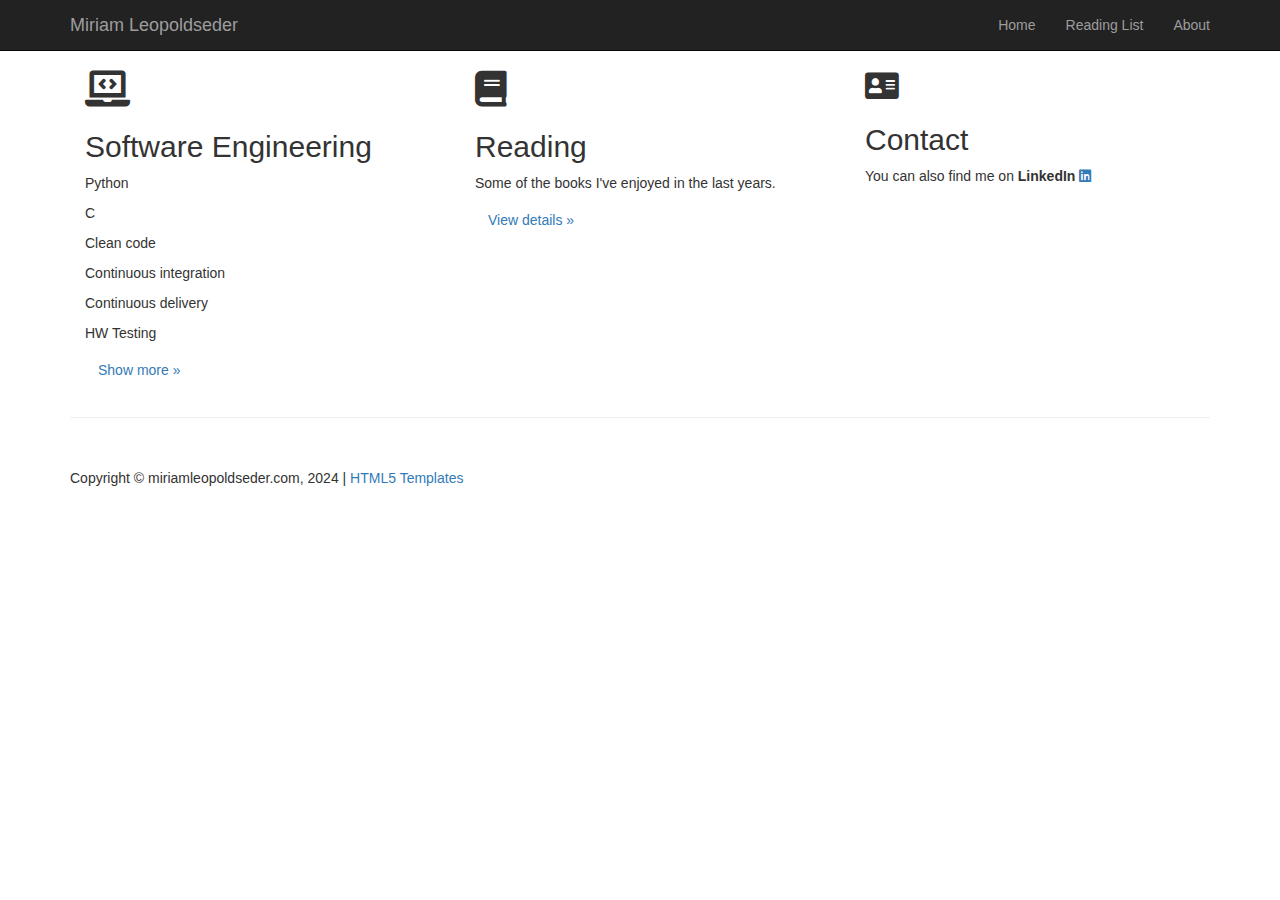
<file: index.html>
<!doctype html>
<html lang="en" class="no-js">
<head>
    <meta charset="utf-8">
    <meta http-equiv="x-ua-compatible" content="ie=edge">
    <meta name="viewport" content="width=device-width, initial-scale=1.0">
    <link rel="canonical" href="https://html5-templates.com/" />
    <title>Miriam Leopoldseder</title>
	<meta name="description" content="Personal Website of Miriam Leopoldseder">
    <link href="css/bootstrap.min.css" rel="stylesheet">
    <link href="css/modern-business.css" rel="stylesheet">
    <link href="font-awesome/css/all.css" rel="stylesheet" type="text/css">
    <!-- Custom styles for this template -->
</head>

<body>
    <!-- Navigation -->
    <nav class="navbar navbar-inverse navbar-fixed-top" role="navigation">
        <div class="container">
            <!-- Brand and toggle get grouped for better mobile display -->
            <div class="navbar-header">
                <button type="button" class="navbar-toggle" data-toggle="collapse" data-target="#bs-example-navbar-collapse-1">
                    <span class="sr-only">Toggle navigation</span>
                    <span class="icon-bar"></span>
                    <span class="icon-bar"></span>
                    <span class="icon-bar"></span>
                </button>
                <a class="navbar-brand" href="index.html">Miriam Leopoldseder</a>
            </div>
            <!-- Collect the nav links, forms, and other content for toggling -->
            <div class="collapse navbar-collapse" id="bs-example-navbar-collapse-1">
                <ul class="nav navbar-nav navbar-right">
                    <li>
                        <a href="index.html">Home</a>
                    </li>           
                    <li>
                        <a href="reading_list.html">Reading List</a>
                    </li>           
                    <li>
                        <a href="about.html">About</a>
                    </li>                                  
                </ul>
            </div>
            <!-- /.navbar-collapse -->
        </div>
        <!-- /.container -->
    </nav>




    <!-- Page Content -->
    <div class="container">

        <div class="container marketing">

            <!-- Three columns of text below the carousel -->
            <div class="row">
                <div class="col-lg-4">
                    <h1><i class="fas fa-laptop-code"></i></h1>

                    <h2>Software Engineering</h2>
                    <p>Python</p>
                    <p>C</p>
                    <p>Clean code</p>
                    <p>Continuous integration</p>
                    <p>Continuous delivery</p>
                    <p>HW Testing</p>
                    <p><a class="btn btn-secondary" href="about.html">Show more &raquo;</a></p>
                </div><!-- /.col-lg-4 -->
                <div class="col-lg-4">
                    <h1><i class="fas fa-book"></i></h1>

                    <h2>Reading</h2>
                    <p>Some of the books I've enjoyed in the last years.</p>
                    <p><a class="btn btn-secondary" href="reading_list.html">View details &raquo;</a></p>
                </div><!-- /.col-lg-4 -->
                <div class="col-lg-4">
                    <h2><i class="fas fa-address-card"></i></h2>

                    <h2>Contact</h2>
                    <p>You can also find me on <strong>LinkedIn</strong> <a href="https://www.linkedin.com/in/miriam-leopoldseder-ab0525b5"><i class="fab fa-linkedin"></i></a></p>
                </div><!-- /.col-lg-4 -->
            </div><!-- /.row -->
        </div><!-- /.class="container marketing" -->

     

        <hr>

        <!-- Footer -->
        <footer>
            <div class="row">
                <div class="col-lg-12">
                    <p>Copyright &copy; miriamleopoldseder.com, 2024 | <a href="https://html5-templates.com/" target="_blank" rel="nofollow">HTML5 Templates</a></p>
                </div>
            </div>
        </footer>

    </div>
    <!-- /.container -->

    <!-- jQuery -->
    <script src="js/jquery.js"></script>

    <!-- Bootstrap Core JavaScript -->
    <script src="js/bootstrap.min.js"></script>


</body>

</html>
</file>
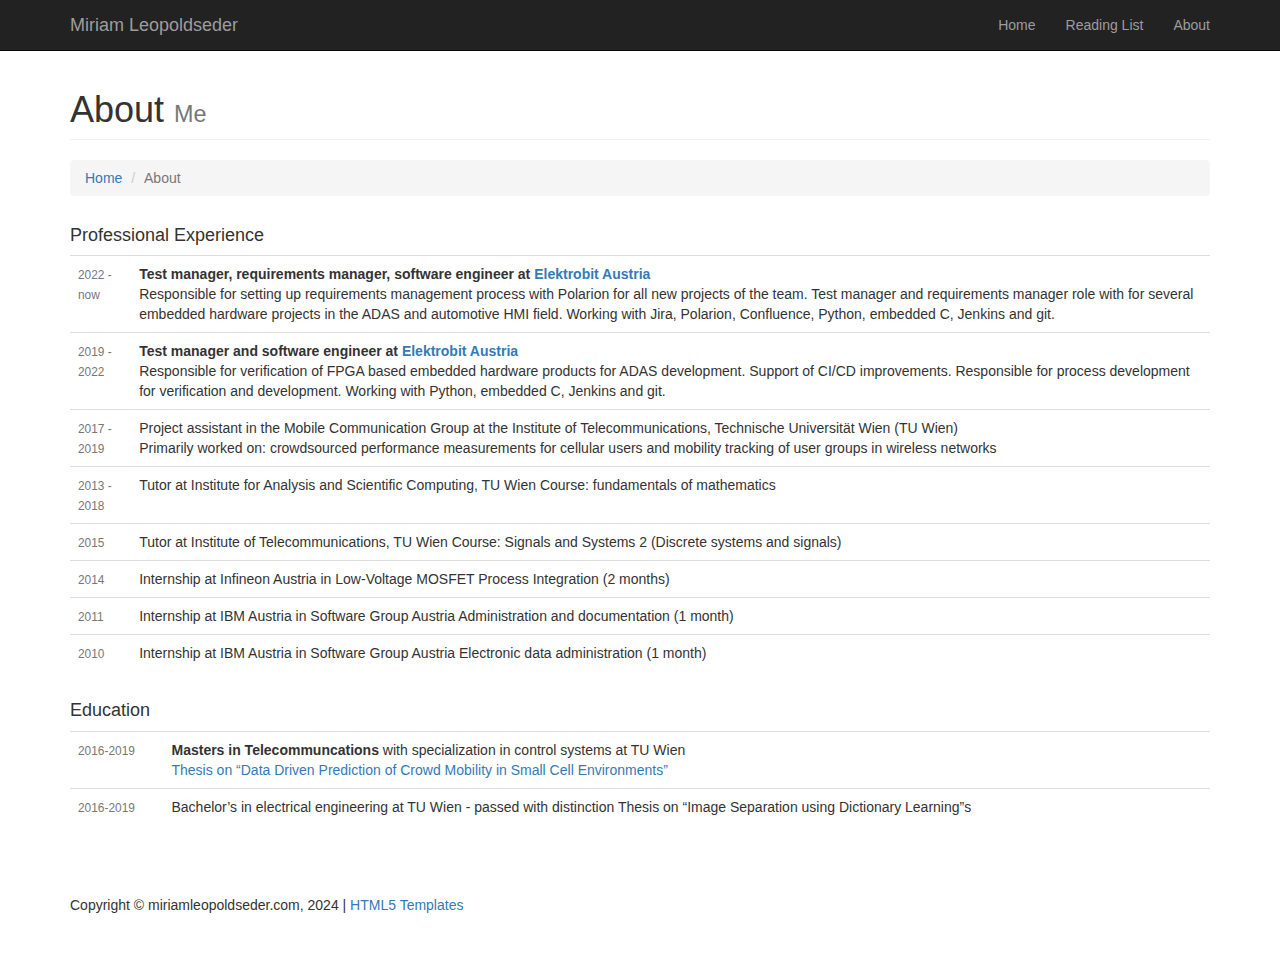
<file: about.html>
<!doctype html>
<html lang="en" class="no-js">
<head>
    <meta charset="utf-8">
    <meta http-equiv="x-ua-compatible" content="ie=edge">
    <meta name="viewport" content="width=device-width, initial-scale=1.0">
    <link rel="canonical" href="https://html5-templates.com/" />
    <title>Miriam Leopoldseder</title>
	<meta name="description" content="Personal Website of Miriam Leopoldseder">
    <link href="css/bootstrap.min.css" rel="stylesheet">
    <link href="css/modern-business.css" rel="stylesheet">
    <link href="font-awesome/css/font-awesome.min.css" rel="stylesheet" type="text/css">
</head>

<body>
    <!-- Navigation -->
    <nav class="navbar navbar-inverse navbar-fixed-top" role="navigation">
        <div class="container">
            <!-- Brand and toggle get grouped for better mobile display -->
            <div class="navbar-header">
                <button type="button" class="navbar-toggle" data-toggle="collapse" data-target="#bs-example-navbar-collapse-1">
                    <span class="sr-only">Toggle navigation</span>
                    <span class="icon-bar"></span>
                    <span class="icon-bar"></span>
                    <span class="icon-bar"></span>
                </button>
                <a class="navbar-brand" href="index.html">Miriam Leopoldseder</a>
            </div>
            <!-- Collect the nav links, forms, and other content for toggling -->
            <div class="collapse navbar-collapse" id="bs-example-navbar-collapse-1">
                <ul class="nav navbar-nav navbar-right">
                    <li>
                        <a href="index.html">Home</a>
                    </li>           
                    <li>
                        <a href="reading_list.html">Reading List</a>
                    </li>           
                    <li>
                        <a href="about.html">About</a>
                    </li>                  
                </ul>
            </div>
            <!-- /.navbar-collapse -->
        </div>
        <!-- /.container -->
    </nav>

    <!-- Page Content -->
    <div class="container">

        <!-- Page Heading/Breadcrumbs -->
        <div class="row">
            <div class="col-lg-12">
                <h1 class="page-header">About
                    <small>Me</small>
                </h1>
                <ol class="breadcrumb">
                    <li><a href="index.html">Home</a>
                    </li>
                    <li class="active">About</li>
                </ol>
            </div>
        </div>
        <!-- /.row -->

        <!-- Intro Content -->
        <div class="row">
            <div class="col-lg-12">
                <h4> Professional Experience </h4>
                <table class="table">
                <tbody>
                    <tr>
                        <td><small class="text-muted">2022 - now</small></td>
                        <td>
                            <b>Test manager, requirements manager, software engineer at <a href = "https://www.elektrobit.com/careers/elektrobit-austria/">Elektrobit Austria</a></b>
                            <br>
                            Responsible for setting up requirements management process with Polarion for all new projects of the team.
                            Test manager and requirements manager role with for several embedded hardware projects in the ADAS and automotive HMI field.
                            Working with Jira, Polarion, Confluence, Python, embedded C, Jenkins and git. 
                        </td>
                    </tr>
                    <tr>
                        <td><small class="text-muted">2019 - 2022</small></td>
                        <td>
                            <b>Test manager and software engineer at <a href = "https://www.elektrobit.com/careers/elektrobit-austria/">Elektrobit Austria</a></b>
                            <br>
                            Responsible for verification of FPGA based embedded hardware products for ADAS development.
                            Support of CI/CD improvements. 
                            Responsible for process development for verification and development.
                            Working with Python, embedded C, Jenkins and git. 
                        </td>
                    </tr>
                    <tr>
                        <td><small class="text-muted">2017 - 2019</small></td>
                        <td>Project assistant in the Mobile Communication Group at the Institute of Telecommunications, Technische Universität Wien (TU Wien) 
                        <br>
                        Primarily worked on: crowdsourced performance measurements for cellular users and mobility tracking of user groups in wireless networks</td>
                    </tr>
                    <tr>
                        <td><small class="text-muted">2013 - 2018</small></td>
                        <td>Tutor at Institute for Analysis and Scientific Computing, TU Wien Course: fundamentals of mathematics</td>
                    </tr>
                    <tr>
                        <td><small class="text-muted">2015</small></td>
                        <td>Tutor at Institute of Telecommunications, TU Wien Course: Signals and Systems 2 (Discrete systems and signals)</td>
                    </tr>
                    <tr>
                        <td><small class="text-muted">2014</small></td>
                        <td>Internship at Infineon Austria in Low-Voltage MOSFET Process Integration (2 months)</td>
                    </tr>
                    <tr>
                        <td><small class="text-muted">2011</small></td>
                        <td>Internship at IBM Austria in Software Group Austria Administration and documentation (1 month)</td>
                    </tr>
                    <tr>
                        <td><small class="text-muted">2010</small></td>
                        <td>Internship at IBM Austria in Software Group Austria Electronic data administration (1 month)
                        </td>
                    </tr>
                </tbody>
                </table>
            </div>
        </div>
        <div class="row">
            <div class="col-lg-12">
                <h4> Education </h4>
                <table class="table">
                <tbody>
                    <tr>
                        <td><small class="text-muted">2016-2019</small></td>
                        <td>
                            <b>Masters in Telecommuncations</b>
                            with specialization in control systems at TU Wien
                            <br>
                            <a href = "https://repositum.tuwien.at/handle/20.500.12708/13779">Thesis on “Data Driven Prediction of Crowd Mobility in Small Cell Environments”</a>
                        </td>
                    </tr>
                   
                    <tr>
                        <td><small class="text-muted">2016-2019</small></td>
                        <td>Bachelor’s in electrical engineering at TU Wien - passed with distinction Thesis on “Image Separation using Dictionary Learning”s</td>
                    </tr>
                    <tr>

                </tbody>
                </table>
            </div>
        </div>

        <!-- /.row -->

      
        <!-- Footer -->
        <footer>
            <div class="row">
                <div class="col-lg-12">
                    <p>Copyright &copy; miriamleopoldseder.com, 2024 | <a href="https://html5-templates.com/" target="_blank" rel="nofollow">HTML5 Templates</a></p>
                </div>
            </div>
        </footer>

    </div>
    <!-- /.container -->

    <!-- jQuery -->
    <script src="js/jquery.js"></script>

    <!-- Bootstrap Core JavaScript -->
    <script src="js/bootstrap.min.js"></script>

</body>

</html>
</file>
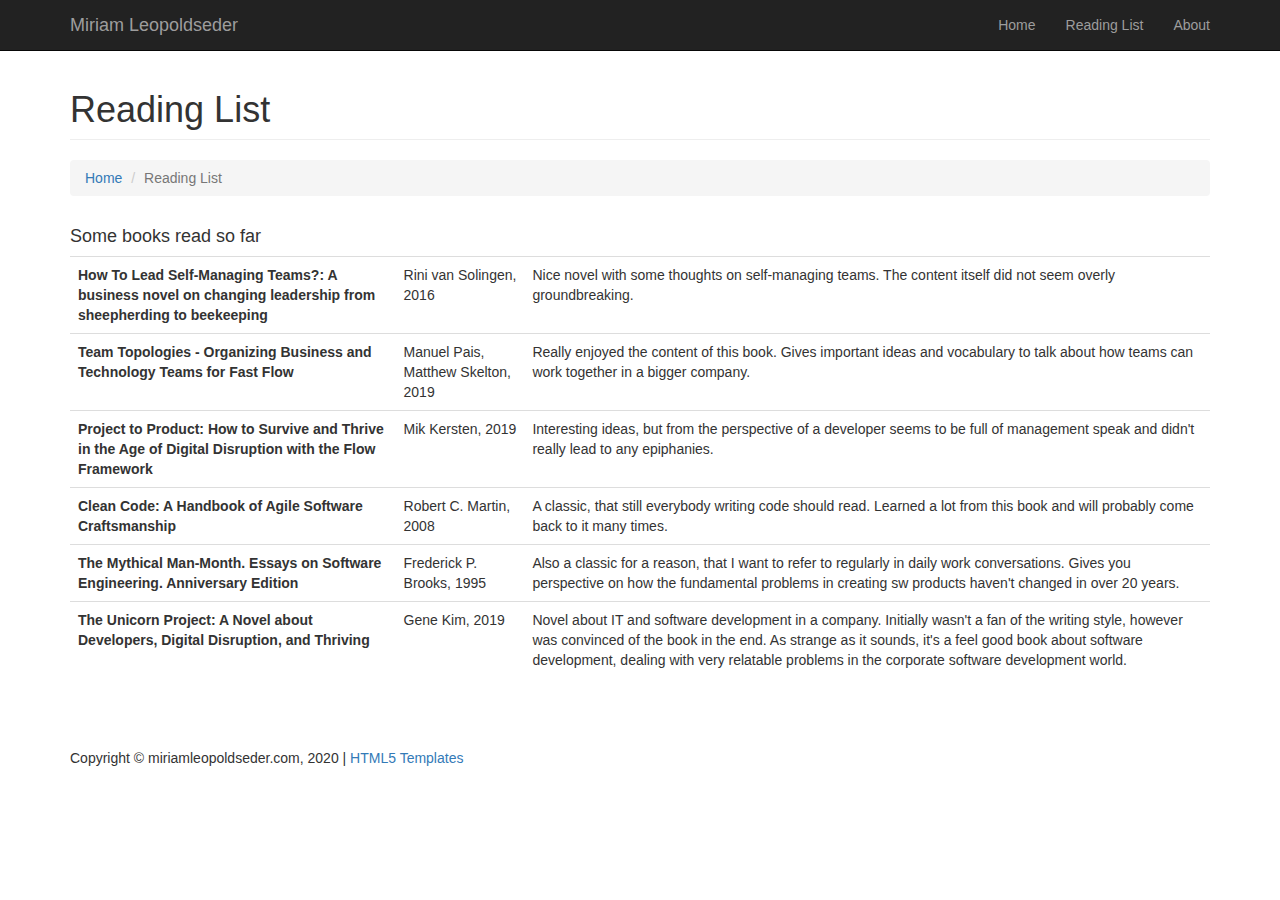
<file: reading_list.html>
<!doctype html>
<html lang="en" class="no-js">
<head>
    <meta charset="utf-8">
    <meta http-equiv="x-ua-compatible" content="ie=edge">
    <meta name="viewport" content="width=device-width, initial-scale=1.0">
    <link rel="canonical" href="https://html5-templates.com/" />
    <title>Miriam Leopoldseder</title>
	<meta name="description" content="Personal Website of Miriam Leopoldseder">
    <link href="css/bootstrap.min.css" rel="stylesheet">
    <link href="css/modern-business.css" rel="stylesheet">
    <link href="font-awesome/css/font-awesome.min.css" rel="stylesheet" type="text/css">
</head>

<body>
    <!-- Navigation -->
    <nav class="navbar navbar-inverse navbar-fixed-top" role="navigation">
        <div class="container">
            <!-- Brand and toggle get grouped for better mobile display -->
            <div class="navbar-header">
                <button type="button" class="navbar-toggle" data-toggle="collapse" data-target="#bs-example-navbar-collapse-1">
                    <span class="sr-only">Toggle navigation</span>
                    <span class="icon-bar"></span>
                    <span class="icon-bar"></span>
                    <span class="icon-bar"></span>
                </button>
                <a class="navbar-brand" href="index.html">Miriam Leopoldseder</a>
            </div>
            <!-- Collect the nav links, forms, and other content for toggling -->
            <div class="collapse navbar-collapse" id="bs-example-navbar-collapse-1">
                <ul class="nav navbar-nav navbar-right">
                    <li>
                        <a href="index.html">Home</a>
                    </li>           
                    <li>
                        <a href="reading_list.html">Reading List</a>
                    </li>           
                    <li>
                        <a href="about.html">About</a>
                    </li>           
                </ul>
            </div>
            <!-- /.navbar-collapse -->
        </div>
        <!-- /.container -->
    </nav>

    <!-- Page Content -->
    <div class="container">

        <!-- Page Heading/Breadcrumbs -->
        <div class="row">
            <div class="col-lg-12">
                <h1 class="page-header">Reading List
                </h1>
                <ol class="breadcrumb">
                    <li><a href="index.html">Home</a>
                    </li>
                    <li class="active">Reading List</li>
                </ol>
            </div>
        </div>
        <!-- /.row -->

        <!-- Intro Content -->
        <div class="row">
            <div class="col-lg-12">
             
            </div>
        </div>
        <div class="row">
            <div class="col-lg-12">
                <h4> Some books read so far </h4>
                <table class="table">
                    <tbody>
                        <tr>
                            <td><b>How To Lead Self-Managing Teams?: A business novel on changing leadership from sheepherding to beekeeping </b></td>
                            <td>Rini van Solingen, 2016</td>
                            <td>
                                Nice novel with some thoughts on self-managing teams. The content itself did not seem overly groundbreaking. 
                            </td>
                        </tr>
                        <tr>
                            <td><b>Team Topologies - Organizing Business and Technology Teams for Fast Flow</b></td>
                            <td>Manuel Pais, Matthew Skelton, 2019</td>
                            <td>
                                Really enjoyed the content of this book. Gives important ideas and vocabulary to talk about how teams can work together in a bigger company.
                            </td>
                        </tr>
                        <tr>
                            <td><b>Project to Product: How to Survive and Thrive in the Age of Digital Disruption with the Flow Framework  </b></td>
                            <td>Mik Kersten, 2019</td>
                            <td>
                                Interesting ideas, but from the perspective of a developer seems to be full of management speak and didn't really lead to any epiphanies. 
                            </td>
                        </tr>
                        <tr>
                            <td><b>Clean Code: A Handbook of Agile Software Craftsmanship </b></td>
                            <td>Robert C. Martin, 2008</td>
                            <td>
                                A classic, that still everybody writing code should read. Learned a lot from this book and will probably come back to it many times.
                            </td>
                        </tr>
                        <tr>
                            <td><b>The Mythical Man-Month. Essays on Software Engineering. Anniversary Edition </b></td>
                            <td>Frederick P. Brooks, 1995</td>
                            <td>
                                Also a classic for a reason, that I want to refer to regularly in daily work conversations. Gives you perspective on how the fundamental problems in creating sw products haven't changed in over 20 years. 
                            </td>
                        </tr>
                        <tr>
                            <td><b>The Unicorn Project: A Novel about Developers, Digital Disruption, and Thriving</b></td>
                            <td>Gene Kim, 2019</td>
                            <td>
                                Novel about IT and software development in a company. Initially wasn't a fan of the writing style, however was convinced of the book in the end. As strange as it sounds, it's a feel good book about software development, dealing with very relatable problems in the corporate software development world.
                            </td>
                        </tr>
                    </tbody>
                </table>
            </div>
        </div>



        <!-- /.row -->

      
        <!-- Footer -->
        <footer>
            <div class="row">
                <div class="col-lg-12">
                    <p>Copyright &copy; miriamleopoldseder.com, 2020 | <a href="https://html5-templates.com/" target="_blank" rel="nofollow">HTML5 Templates</a></p>
                </div>
            </div>
        </footer>

    </div>
    <!-- /.container -->

    <!-- jQuery -->
    <script src="js/jquery.js"></script>

    <!-- Bootstrap Core JavaScript -->
    <script src="js/bootstrap.min.js"></script>

</body>

</html>
</file>
<file: css/modern-business.css>
/*!
 * Start Bootstrap - Modern Business (http://startbootstrap.com/)
 * Copyright 2013-2016 Start Bootstrap
 * Licensed under MIT (https://github.com/BlackrockDigital/startbootstrap/blob/gh-pages/LICENSE)
 */

/* Global Styles */

html,
body {
    height: 100%;
}

body {
    padding-top: 50px; /* Required padding for .navbar-fixed-top. Remove if using .navbar-static-top. Change if height of navigation changes. */
}

.img-portfolio {
    margin-bottom: 30px;
}

.img-hover:hover {
    opacity: 0.8;
}


.products .caption {
    height: 130px;
    overflow: hidden;
}
.products .caption h4 {
    white-space: nowrap;
}
.products .thumbnail img {
    width: 100%;
}
.products .ratings {
    padding-right: 10px;
    padding-left: 10px;
    color: #d17581;
}
.products .thumbnail {
    padding: 0;
}
.products .thumbnail .caption-full {
    padding: 9px;
    color: #333;
}


/* Home Page Carousel */

header.carousel {
    height: 50%;
}

header.carousel .item,
header.carousel .item.active,
header.carousel .carousel-inner {
    height: 100%;
}

header.carousel .fill {
    width: 100%;
    height: 100%;
    background-position: center;
    background-size: cover;
}

/* 404 Page Styles */

.error-404 {
    font-size: 100px;
}

/* Pricing Page Styles */

.price {
    display: block;
    font-size: 50px;
    line-height: 50px;
}

.price sup {
    top: -20px;
    left: 2px;
    font-size: 20px;
}

.period {
    display: block;
    font-style: italic;
}

/* Footer Styles */

footer {
    margin: 50px 0;
}

/* Responsive Styles */

@media(max-width:991px) {
    .customer-img,
    .img-related {
        margin-bottom: 30px;
    }
}

@media(max-width:767px) {
    .img-portfolio {
        margin-bottom: 15px;
    }

    header.carousel .carousel {
        height: 70%;
    }
}
</file>
